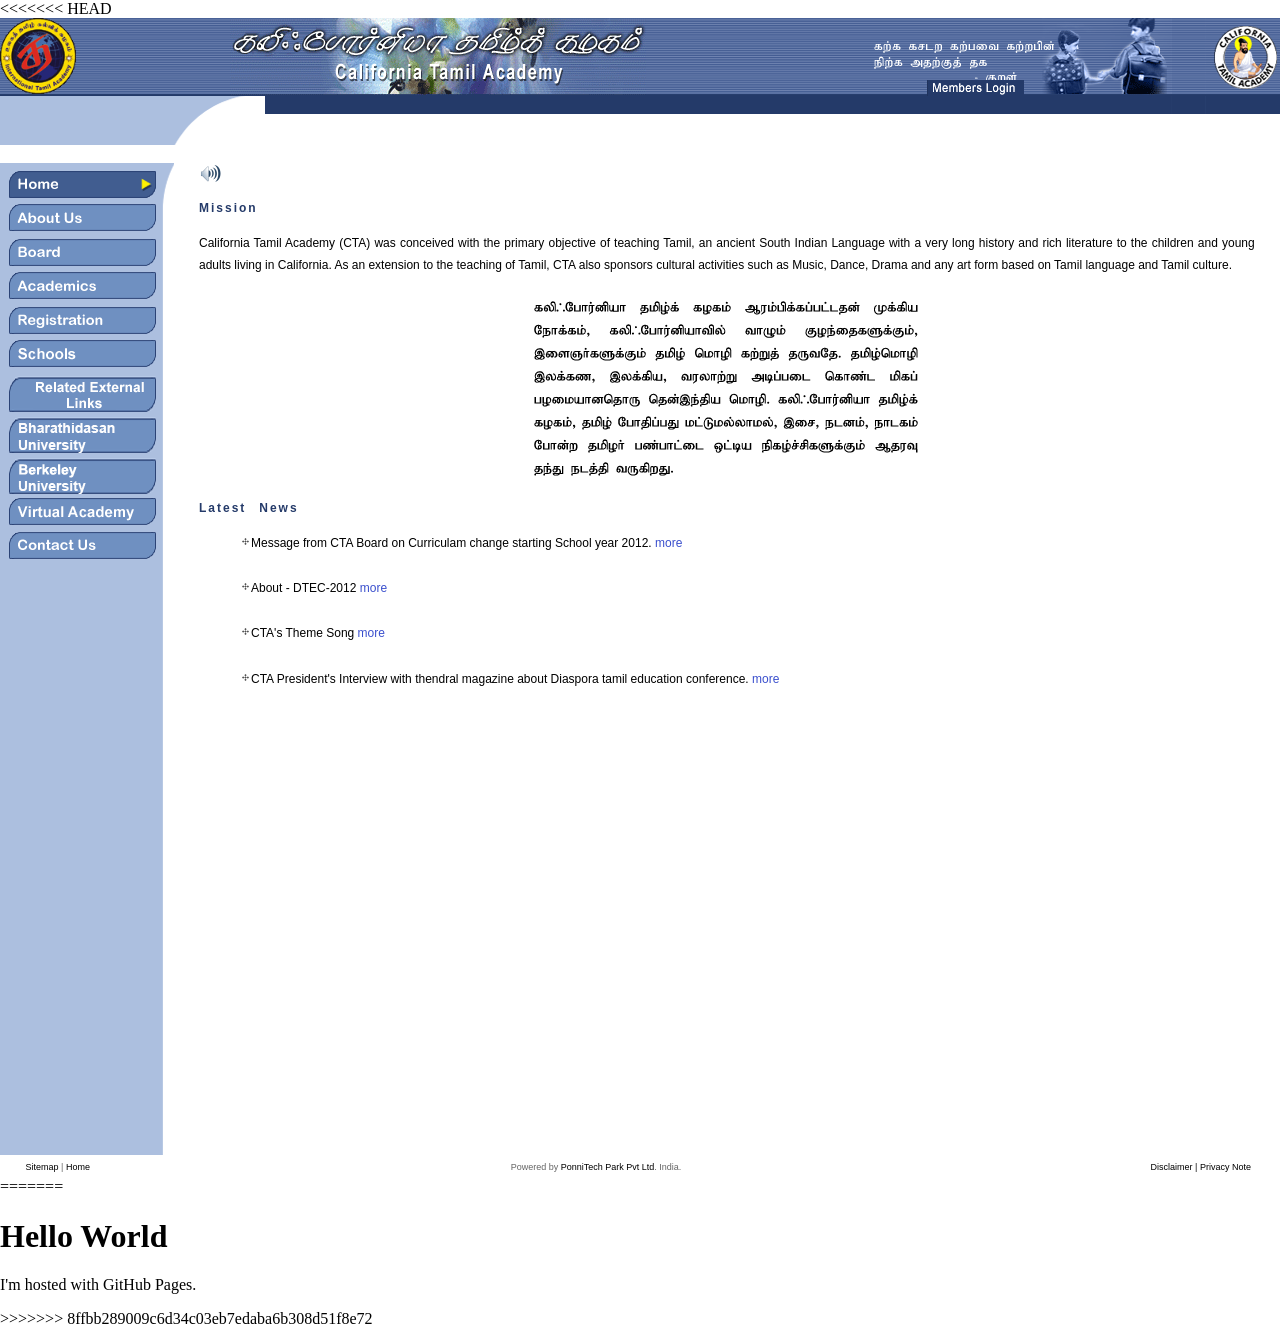
<file: index.html>
<<<<<<< HEAD
<html xmlns="http://www.w3.org/1999/xhtml" >
	<HEAD>
		<TITLE>::California Tamil Academy::</TITLE>
		
		<META HTTP-EQUIV="Content-Type" CONTENT="text/html; charset=iso-8859-1">
		
		<META HTTP-EQUIV="imagetoolbar" CONTENT="no">
		<META content="index,follow" name="robots">
		<meta name="description" content="California Tamil Academy (CTA) was conceived with the primary objective of teaching Tamil, an ancient South Indian  Language with a very long history and rich literature to the children and young adults living in California.  As an extension to the teaching of Tamil,  CTA also sponsors cultural activities such as Music, Dance, Drama and any art form based on Tamil language and Tamil culture.">
		<meta name="keywords" content="California Tamil Academy (CTA), CTA , Learning Tamil, California">
		<link REL="SHORTCUT ICON" HREF="favicon.ico">
			<link href="./styles/gen.css" type="text/css" rel="stylesheet">
				<script language="javascript" src="./scripts/gen.js"></script>
				<script language="JavaScript">
<!--
function MM_reloadPage(init) {  //reloads the window if Nav4 resized
  if (init==true) with (navigator) {if ((appName=="Netscape")&&(parseInt(appVersion)==4)) {
    document.MM_pgW=innerWidth; document.MM_pgH=innerHeight; onresize=MM_reloadPage; }}
  else if (innerWidth!=document.MM_pgW || innerHeight!=document.MM_pgH) location.reload();
}
MM_reloadPage(true);

function change()
{
window.location ="http://www.catamilacademy.org/location.html";
var a = window.open("http://www.avenir1.com/horner/directions.html");
}


// -->
				</script>
				
				<script language="javascript" type ="text/javascript" >
window.onload = function(){chkMute(GetCookie('mute'));}
function setMute(mut){SetCookie('mute',mut,'365');}
function chkMute(mut)
{if(mut>0){document.getElementById('bgSoundHandler').src ='';document.getElementById('muteIcon').src='../images/muteon.png';}
else{document.getElementById('bgSoundHandler').src ='../images/Diaspora.mp3';}
}


function SetCookie(sName, sValue, days){if (window.navigator.cookieEnabled == true){var expires = ";";if (days > 0) {var cookieDate = new Date();cookieDate.setTime(cookieDate.getTime()+(days*24*360000));expires = "; expires=" + cookieDate.toGMTString();}var CookieInfo = sName + "=" + escape(sValue) + expires + "; path=/"; document.cookie = CookieInfo;}return;}
function GetCookie(sName){var currentCookieValue = -1;var allCookie = String(document.cookie);var pos = allCookie.indexOf(sName);if (pos != -1 ){var cookValue = allCookie.split("; ");for (i = 0 ; i < cookValue.length; i++){var cookieValue = cookValue[i].split("=");if (sName == cookieValue[0]){currentCookieValue = cookieValue[1];break;}}}return currentCookieValue;}

function bgMute()
{
	if(document.getElementById('bgSoundHandler').src ==''){document.getElementById('bgSoundHandler').src ='../images/Diaspora.mp3';document.getElementById('muteIcon').src='../images/muteoff.png';setMute(0);}
	else{document.getElementById('bgSoundHandler').src ='';document.getElementById('muteIcon').src='../images/muteon.png';setMute(1);}
}
</script>
	</HEAD>
	<BODY BGCOLOR="#ffffff" LEFTMARGIN="0" TOPMARGIN="0" MARGINWIDTH="0" MARGINHEIGHT="0"
		ONLOAD="preloadImages();">
		<table class="text2" width="100%" border="0" cellpadding="0" cellspacing="0" height="100%">
			<tr width="100%">
				<td colspan="5" background="images/layout1_02.gif" id="cahead"></td>
			</tr>
			<tr width="100%">
				<td colspan="5" height="49"></td>
			</tr>
			<tr>
				<td width="28" ID="head" valign="top" background="images/layout1_17.gif">&nbsp;</td>
				<td width="28">&nbsp;</td>
				<td width="100%" height="100%" valign="top">
				<bgsound id="bgSoundHandler" src="" loop="infinite">
			 <A id="mute"  style="z-index:100;" href="javascript:bgMute()"><IMG id="muteIcon" src="../images/muteoff.png" /></A>
			<!-- <marquee height="30px"  align="right" direction="left" scrollamount="4"  behavior="scroll"> 
     <p style="background-color:yellow; "> <font color="red" ><b>" Maintenance work is going to start at 11 PM (12 Dec 2012) of USA - California time and it will take approximately 6 to 8 hrs. CTA Application will not be accessible during this time period. Sorry for the Inconvenience."</b> </font></p> </marquee>
					 <br>
					<p align="center"><a href ="anualdayInvitation.html"><img style="border:0;" src="images/CTA_Annual.jpg" /></a></p>
       Content Starts Here
     <marquee height=20  align=right direction=left scrollamount=4 behavior=scroll> 
      <font color=red><b>"Online Registration for school year 2013 - 2014 is now open."</b> </font> </marquee> --->
      <!--<p style="background-color:Green; vertical-align :middle; text-align:center;   " >
      <font size="2" color="white"><b>Cupertino branch: Basic 1 classes will start on Sep 18th, 2011 at West Valley College.</b></font><br />
            </p>
       <p style="background-color:Green; vertical-align :middle; text-align:center;   " >
       <font size="2" color="white"><b>Cupertino Branch: All classes (Preschool to Adult classes) will resume in  De Anza College, Cupertino, on Oct 2nd, 2011.</b></font>
      </p>--->
      <p class="header_1">Mission</p>
					<p>California Tamil Academy (CTA) was conceived with the primary objective of
						teaching Tamil, an ancient South Indian Language with a very long history and
						rich literature to the children and young adults living in California. As an
						extension to the teaching of Tamil, CTA also sponsors cultural activities such
						as Music, Dance, Drama and any art form based on Tamil language and Tamil
						culture.</p>
					<p align="center"><img src="images/pic/tamil.gif" width="393" height="196"></p>
					<!--<p><font color=red><b>ALERT:</b> </font><font color=blue>Parents, please understand that admission for academic year 2007-2008 has been closed for a few weeks now. There have been a few parents who have been disappointed that CTA has stopped accepting new students. As much as CTA wants to facilitate learning of Tamil for everyone interested in SF Bay area, at times we are unable to accept students due to time factor, lack of human resources and/or inadequacy of physical facility. At these times we solicit your understanding for not being able to fulfill what we would love to do. Help us by registering early in July/August next year (2008-2009) and avoid disappointments.  Thank you for your understanding!! </font></p>--->
					<p class="header_1">Latest News</p>
					<blockquote>
						
						<!--<p><img src="images/bullet.gif" alt="DTEC-2012" /><a class="mouse" target="_blank" href="http://www.tamilhl.org">Diaspora Tamil Education Conference 2012</a>
						<br /><br />-->
						<img src="images/bullet.gif" alt="DTEC-2012" />Message from CTA Board on Curriculam change starting School year 2012. <a class="mouse" target="_blank"  href="CurriculamChange.pdf">more</a>
						<br /><br />
						<img src="images/bullet.gif" alt="DTEC-2012" />About - DTEC-2012 <a class="mouse" target="_blank"  href="DTEC_CTA2012_rev1.9.pptx">more</a>
						<br /><br />
						<img src="images/bullet.gif" alt="DTEC-2012" />CTA's Theme Song <a class="mouse" target="_blank"  href="http://www.youtube.com/watch?v=up4PuEsQZCM&feature=youtu.be">more</a>
						<br /><br />
						<img src="images/bullet.gif" alt="DTEC-2012" />CTA President's Interview with thendral magazine about Diaspora tamil education conference. <a class="mouse" target="_blank"  href="http://www.tamilonline.com/thendral/Images.aspx?id=138&cid=4&aid=7848">more</a>
                        <br /><br />
                        <iframe width="498" height="385" src="http://www.youtube.com/embed/up4PuEsQZCM" frameborder="0" allowfullscreen></iframe>
                       
						</p>
					</blockquote>
					<br/>
					<!--<p>
					 <object width="640" height="385"><param name="movie" value="https://video.google.com/get_player?docid=0B3Em7OSIInYwSUhzV3lXV3lJZU0&ps=docs&partnerid=30&cc_load_policy=1"></param><param name="allowFullScreen" value="true"></param><param name="allowScriptAccess" value="always"></param><embed src="https://video.google.com/get_player?docid=0B3Em7OSIInYwSUhzV3lXV3lJZU0&ps=docs&partnerid=30&cc_load_policy=1" type="application/x-shockwave-flash" allowfullscreen="true" allowScriptAccess="always" width="640" height="385"></embed></object>
					<object type="application/x-shockwave-flash" width="420" height="260" wmode="transparent" data="flvplayer.swf?file=Hart_Low_FLV.flv&autoStart=false">
    <param name="movie" value="flvplayer.swf?file=Hart_Low_FLV.flv&autoStart=false" />
    <param name="wmode" value="transparent" />
   
</object>


					</p>
					 Content Ends   Here--->
				</td>
				<td>&nbsp;</td>
				<td width="1">&nbsp;</td>
			</tr>
			<tr>
				<td width="28" height="1" background="images/layout1_17.gif"><img src="images/spacer.gif" width="187" height="8"></td>
				<td width="28" height="1"><img src="images/spacer.gif" width="12" height="8"></td>
				<td width="100%" height="1"><img src="images/spacer.gif" width="500" height="1"></td>
				<td height="1"><img src="images/spacer.gif" width="22" height="8"></td>
				<td width="1">&nbsp;</td>
			</tr>
			
			<tr>
				<td colspan="4" height="20" id="footer"></td>
				<td width="1">&nbsp;</td>
			</tr>
		</table>
		<script language="javascript">
getheader(0);
menu(1);

function doBlink() {
  var blink = document.all.tags("BLINK")
  for (var i=0; i < blink.length; i++)
    blink[i].style.visibility = blink[i].style.visibility == "" ? "hidden" : ""
}

function startBlink() {
  // Make sure it is IE4
  if (document.all)
    setInterval("doBlink()",5000)
}
window.onload = startBlink;

		</script>
<script type="text/javascript">
var gaJsHost = (("https:" == document.location.protocol) ? "https://ssl." : "http://www.");
document.write(unescape("%3Cscript src='" + gaJsHost + "google-analytics.com/ga.js' type='text/javascript'%3E%3C/script%3E"));
</script>
<script type="text/javascript">
try {
var pageTracker = _gat._getTracker("UA-6720008-3");
pageTracker._trackPageview();
} catch(err) {}</script>
	</BODY>
</HTML>
=======
<html>
<body>
<h1>Hello World</h1>
<p>I'm hosted with GitHub Pages.</p>
</body>
</html>
>>>>>>> 8ffbb289009c6d34c03eb7edaba6b308d51f8e72
</file>
<file: styles/gen.css>
.text1 {
	FONT-WEIGHT: normal; FONT-SIZE: 9px; COLOR: #666666;FONT-FAMILY: Verdana, Arial, Helvetica, sans-serif; TEXT-DECORATION: none;text-align: justify;
}


.foot
{
	font-size: 8pt;
	color: black;
	font-family: verdana;
	text-align: center;
		text-decoration:none;
}
.footer
{
	font-size: 8pt;
	color: black;
	font-family: tahoma;
}

.text2 {
	FONT-WEIGHT:; FONT-SIZE: 12px; COLOR: #000000; FONT-FAMILY: Verdana, Arial, Helvetica, sans-serif;text-align: justify;
 font-weight: normal;
 line-height: 6mm;
 font-style: normal;
 letter-spacing: normal; word-spacing: normal;
	}

.textboc {
	BORDER-RIGHT: #999999 1px solid; BORDER-TOP: #999999 1px solid; FONT-WEIGHT: normal; FONT-SIZE: 9px; BORDER-LEFT: #999999 1px solid; COLOR: #666666; BORDER-BOTTOM: #999999 1px solid; FONT-FAMILY: Verdana, Arial, Helvetica, sans-serif; TEXT-DECORATION: none
}
A.sitemap {
	FONT-WEIGHT: normal; FONT-SIZE: 9px; COLOR: #000000; FONT-FAMILY: Verdana, Arial, Helvetica, sans-serif; TEXT-DECORATION: none
}
.header_1 {
	FONT-WEIGHT: bold; FONT-SIZE: 12px; COLOR: #243A69; FONT-FAMILY: Verdana, Arial, Helvetica, sans-serif; TEXT-DECORATION: none
; letter-spacing: 2px; word-spacing: 2mm
}
.header_2 {
	FONT-WEIGHT: bold; FONT-SIZE: 12px; COLOR: #243A69; FONT-FAMILY: Verdana, Arial, Helvetica, sans-serif; TEXT-DECORATION: none
; letter-spacing: 2px; word-spacing: 2mm
}
.header_3 {
	FONT-WEIGHT: bold; FONT-SIZE: 12px; COLOR: #FCFF01; FONT-FAMILY: Verdana, Arial, Helvetica, sans-serif; TEXT-DECORATION: none
; letter-spacing: 2px; word-spacing: 2mm
}

.header_01 {
	FONT-WEIGHT: normal; FONT-SIZE: 12px; COLOR: #c00808; FONT-FAMILY: Verdana, Arial, Helvetica, sans-serif; TEXT-DECORATION: none
; letter-spacing: 2px; word-spacing: 2mm
}
.mouse {
	FONT-WEIGHT: normal; FONT-SIZE: 12px; COLOR: #3A4FCD; FONT-FAMILY: Verdana, Arial, Helvetica, sans-serif; TEXT-DECORATION: none
}
A.mouse:hover {
	FONT-WEIGHT: normal; FONT-SIZE: 12px; COLOR: #A82900; FONT-FAMILY: Verdana, Arial, Helvetica, sans-serif; TEXT-DECORATION: none
}
A.mouse:visited {
	FONT-WEIGHT: normal; FONT-SIZE: 12px; COLOR: #3A4FCD; FONT-FAMILY: Verdana, Arial, Helvetica, sans-serif; TEXT-DECORATION: none
}
A.mouse:visited:hover {
	FONT-WEIGHT: normal; FONT-SIZE: 12px; COLOR: #A82900; FONT-FAMILY: Verdana, Arial, Helvetica, sans-serif; TEXT-DECORATION: none
}


.table1 {  background-color: #243A69; height: 10px; COLOR: #FFFFFF;}
.taalt1 {  background-color: #ACBFDF}
.tabwhi {  background-color: #FFFFFF}
</file>
